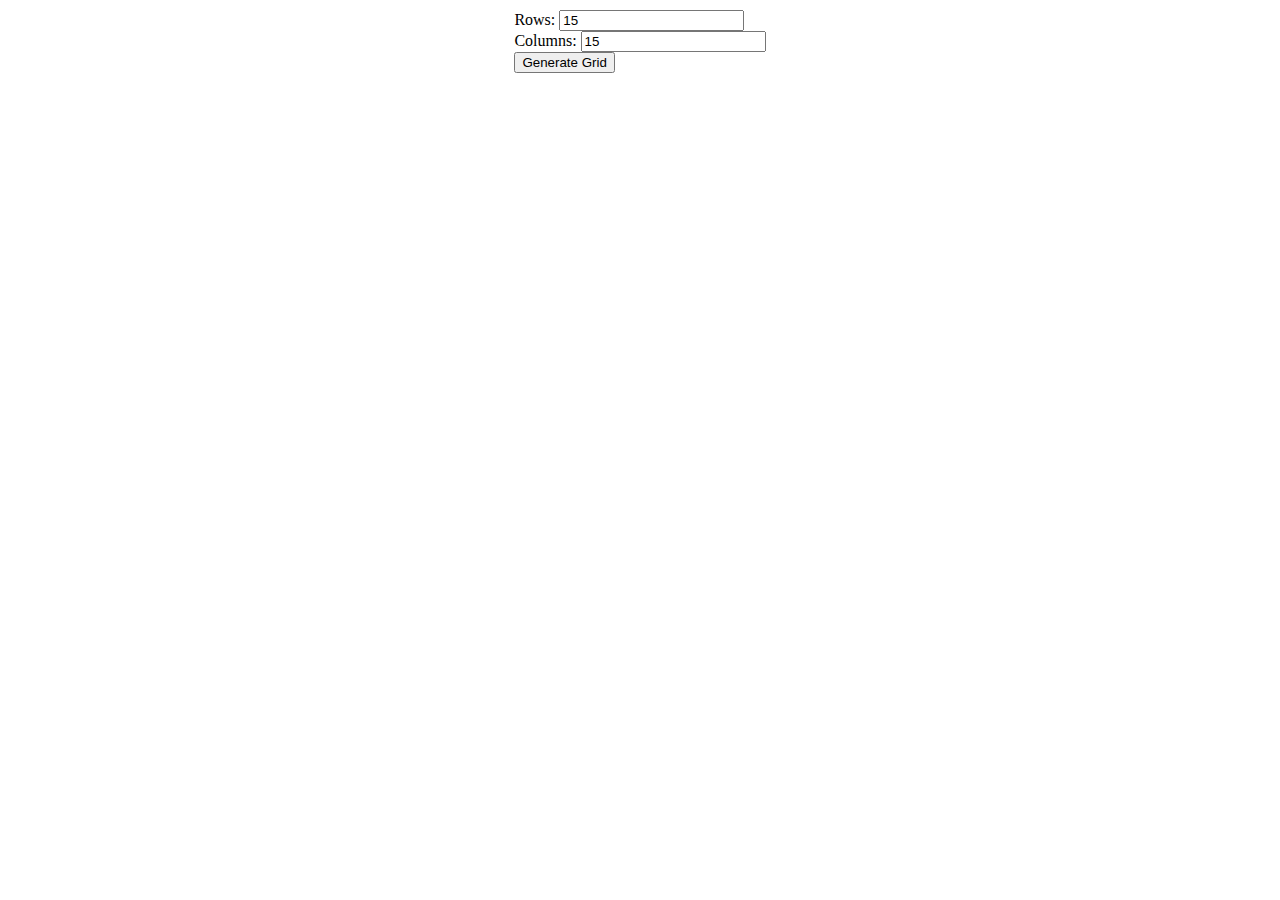
<file: Color_pattern/index.html>
<!DOCTYPE html>
<html lang="en">
<head>
    <meta charset="UTF-8">
    <meta name="viewport" content="width=device-width, initial-scale=1.0">
    <title>Random Color Grid Generator</title>
    <link rel="stylesheet" type="text/css" href="styles.css">
</head>
<body>
    <div class="form-container">
        <div id="color-grid"></div>
        <form id="grid-form">
            <div class="mb-3">
                <label for="rows" class="form-label">Rows:</label>
                <input type="number" id="rows" name="rows" class="form-control" min="1" value="15">
            </div>
            <div class="mb-3">
                <label for="columns" class="form-label">Columns:</label>
                <input type="number" id="columns" name="columns" class="form-control" min="1" value="15">
            </div>
            <button type="button" id="generate-button" class="btn btn-primary">Generate Grid</button>
        </form>
    </div>

    <script src="script.js"></script>
</body>
</html>
</file>
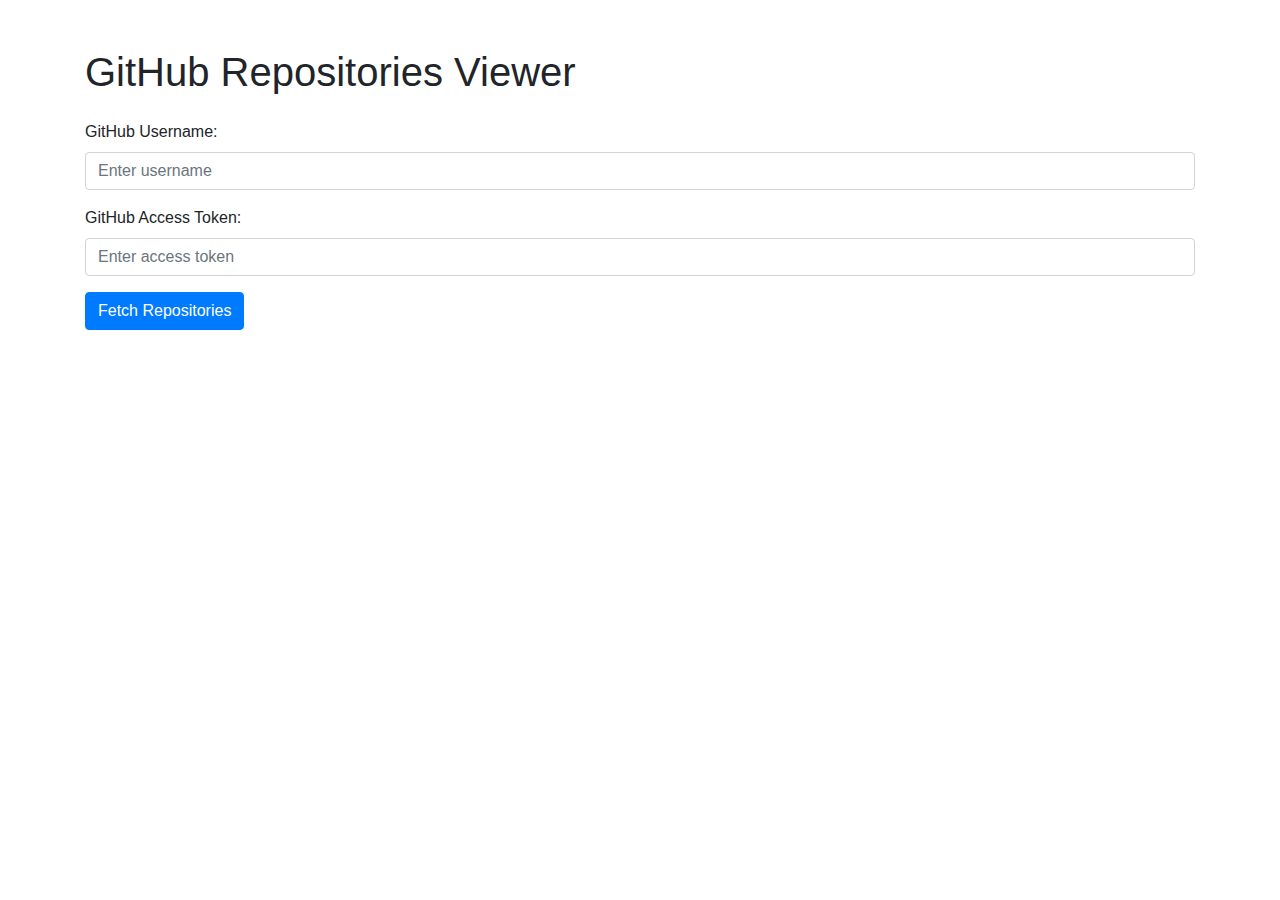
<file: Github_repo_viewer/index.html>
<!DOCTYPE html>
<html>
<head>
    <title>Github Repositories Viewer</title>
    <link rel="stylesheet" href="https://maxcdn.bootstrapcdn.com/bootstrap/4.5.2/css/bootstrap.min.css">
</head>
<body>
    <div class="container mt-5">
        <h1 class="mb-4">GitHub Repositories Viewer</h1>
        <div class="form-group">
            <label for="username">GitHub Username:</label>
            <input type="text" class="form-control" id="username" placeholder="Enter username">
        </div>
        <div class="form-group">
            <label for="accessToken">GitHub Access Token:</label>
            <input type="text" class="form-control" id="accessToken" placeholder="Enter access token">
        </div>
        <button class="btn btn-primary" id="fetchButton">Fetch Repositories</button>
        <ul class="list-group mt-4" id="repoList"></ul>
    </div>

    <script src="githubrepos.js"></script>
</body>
</html>
</file>
<file: Color_pattern/styles.css>
body {
    margin: 0;
    overflow: hidden;
    display: flex;
    flex-wrap: wrap;
    background-color: white; /* Background color for the entire page */
}

.grid-row {
    display: flex;
}

.color-box {
    width: 100px;
    height: 100px;
    background-color: white;
    text-align: center;
    font-size: 12px;
    display: flex;
    justify-content: center;
    align-items: center;
    border: 1px solid white; 
}

.form-container {
    display: flex;
    justify-content: center;
    align-items: center;
    width: 100%;
    padding: 10px;
    background-color: white;
}
</file>
